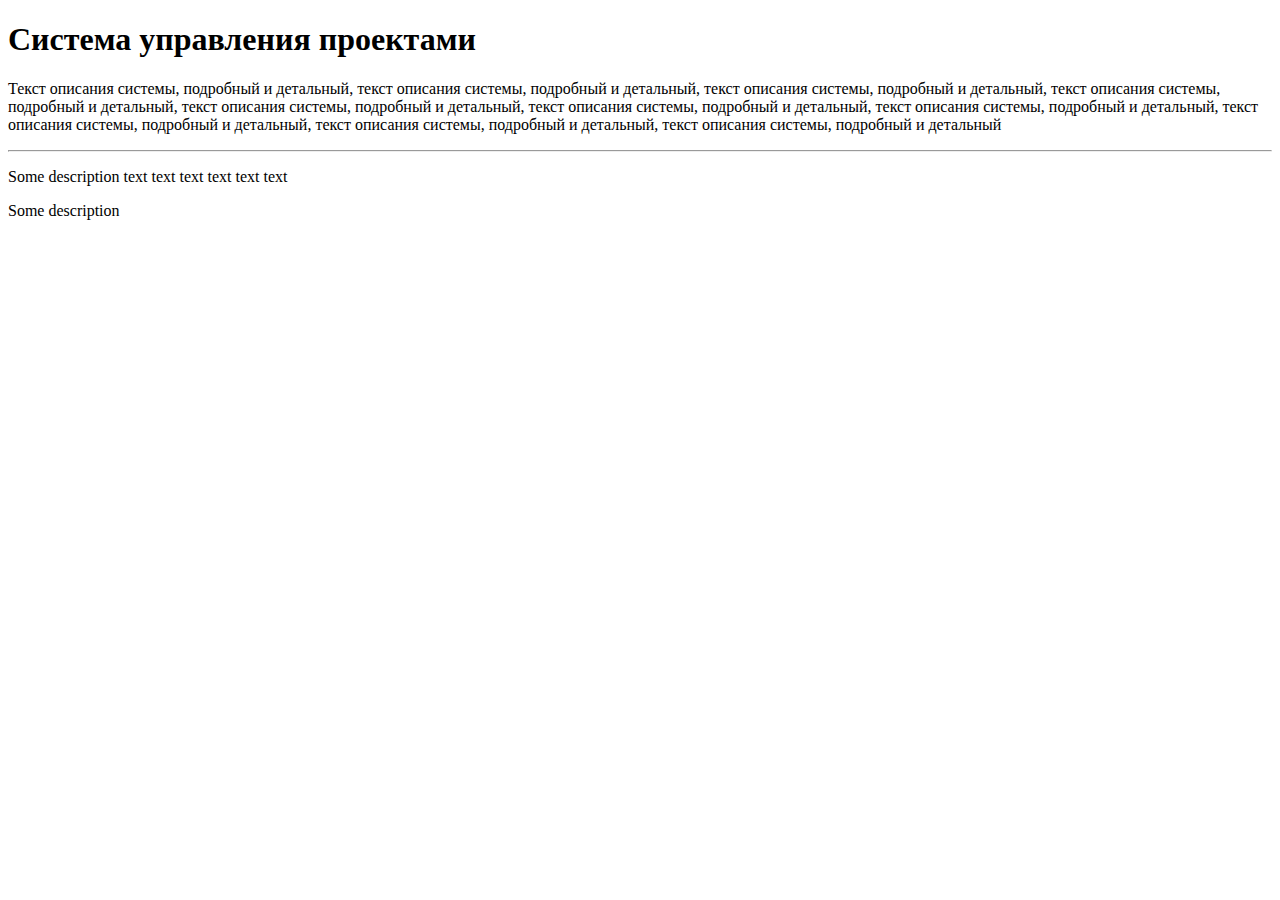
<file: index.html>
<!DOCTYPE html>
<html>
    <head>
        <title>Система управления проектами</title>
        <script src="script.js"></script>
        <style></style>
    </head>
    <body>
        <h1>Система управления проектами</h1>
        <p>Текст описания системы, подробный и детальный, текст описания системы, подробный и детальный, текст описания системы, подробный и детальный, текст описания системы, подробный и детальный, текст описания системы, подробный и детальный, текст описания системы, подробный и детальный, текст описания системы, подробный и детальный, текст описания системы, подробный и детальный, текст описания системы, подробный и детальный, текст описания системы, подробный и детальный</p>
        <hr>
        <p>Some description text text text text text text</p>
        <p>Some description</p>
    </body>
</html>
</file>
